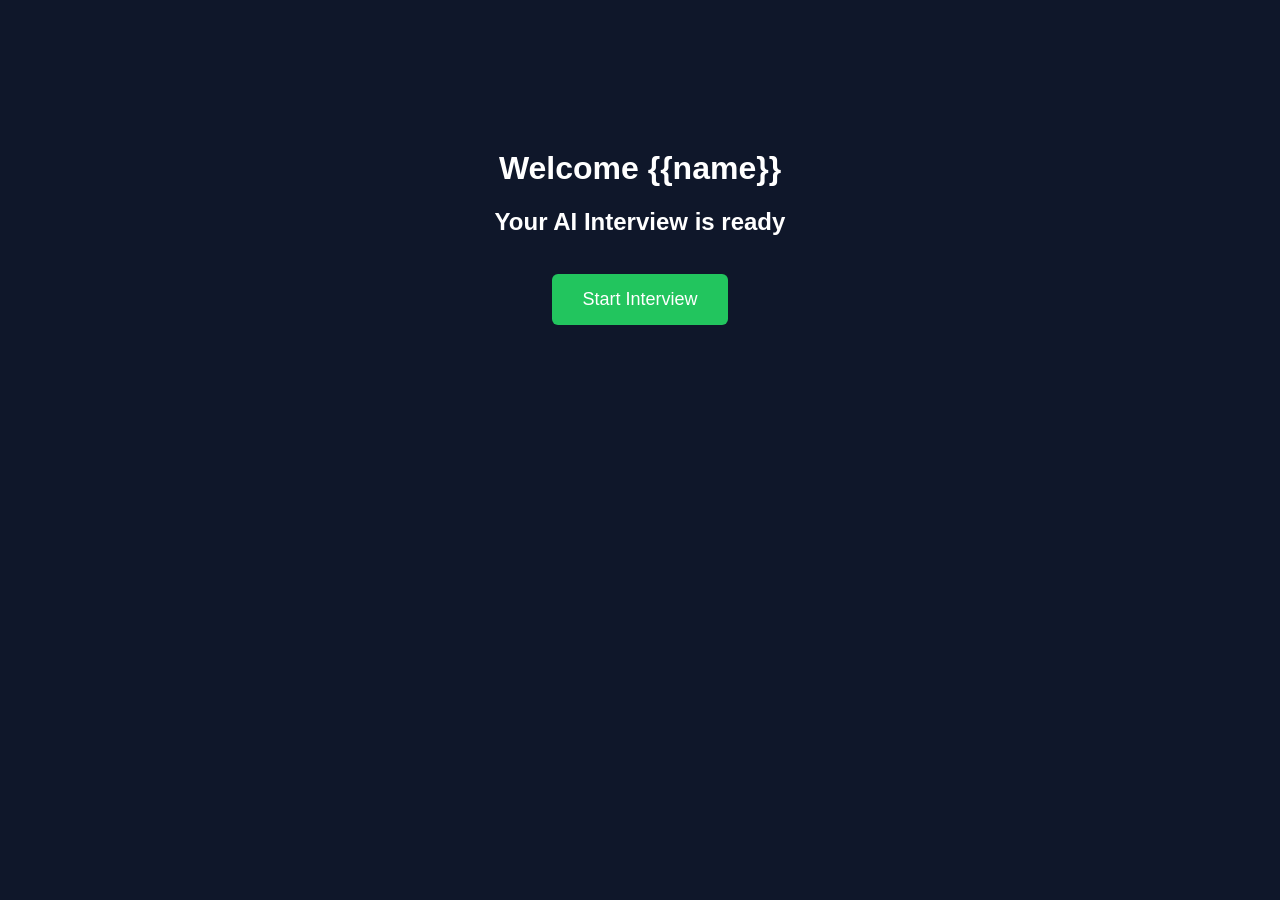
<file: templates/ready.html>
<!DOCTYPE html>
<html>
<head>

<title>AI Interview Ready</title>

<style>

body{
font-family:Arial;
background:#0f172a;
color:white;
text-align:center;
}

.container{
margin-top:150px;
}

button{
padding:15px 30px;
font-size:18px;
background:#22c55e;
color:white;
border:none;
border-radius:6px;
cursor:pointer;
}

button:hover{
background:#16a34a;
}

</style>

</head>

<body>

<div class="container">

<h1>Welcome {{name}}</h1>

<h2>Your AI Interview is ready</h2>

<br>

<a href="/interview">
<button>Start Interview</button>
</a>

</div>

</body>
</html>
</file>
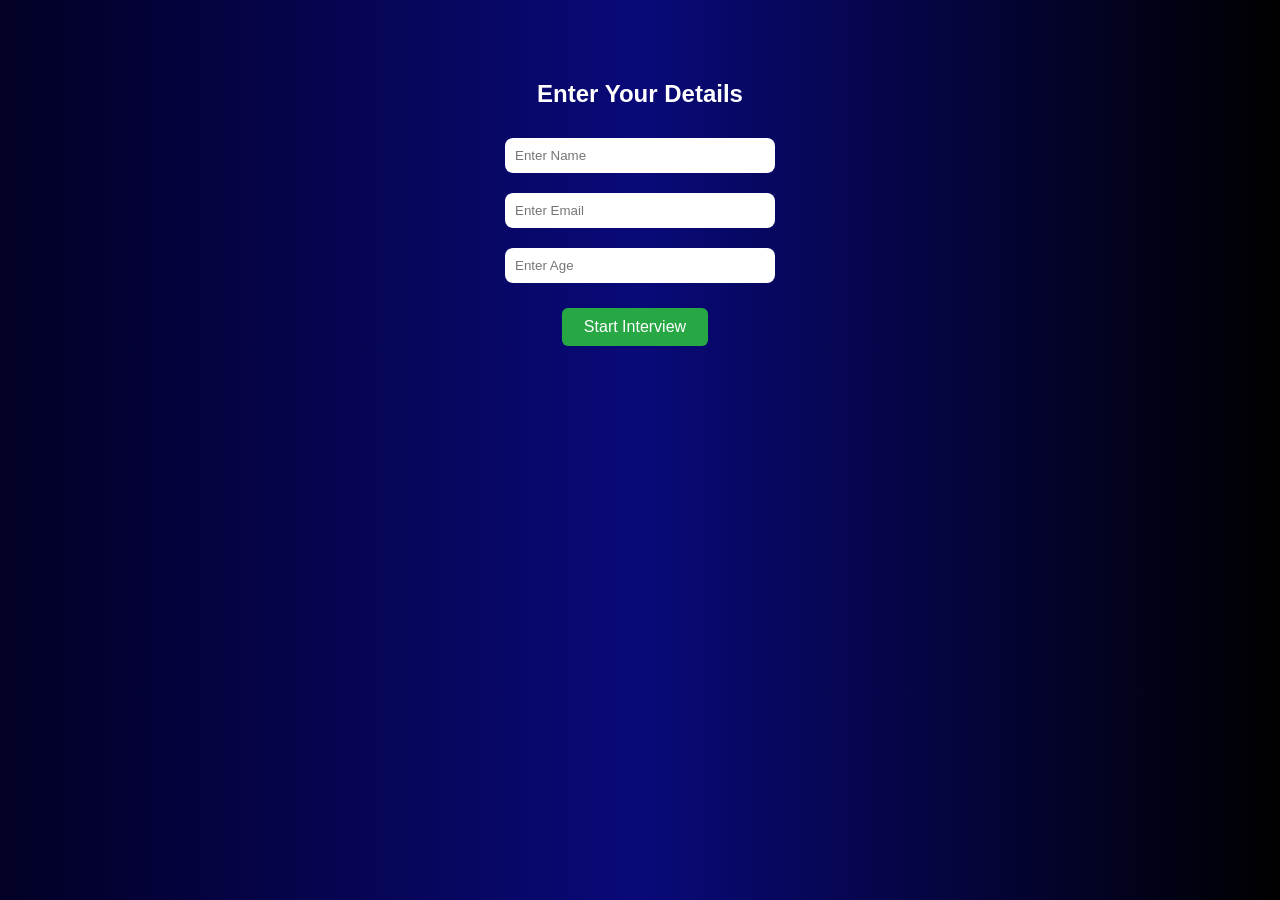
<file: templates/register.html>
<!DOCTYPE html>
<html lang="en">

<head>

<meta charset="UTF-8">

<title>Register</title>

<link rel="stylesheet" href="/static/css/style.css">

<style>

.form-box{

margin-top:80px;

}

input{

padding:10px;

width:250px;

margin:10px;

border-radius:8px;

border:none;

}

</style>

</head>

<body>

<div class="form-box">

<h2>Enter Your Details</h2>

<form method="post" action="/register">

<input
type="text"
name="name"
placeholder="Enter Name"
required
>

<br>

<input
type="email"
name="email"
placeholder="Enter Email"
required
>

<br>

<input
type="number"
name="age"
placeholder="Enter Age"
required
>

<br>

<button
type="submit"
class="btn"
>
Start Interview
</button>

</form>

</div>

</body>

</html>
</file>
<file: static/css/style.css>
body{
margin:0;
padding:0;
font-family:Arial, Helvetica, sans-serif;

background:linear-gradient(to right,#020024,#090979,#000);

color:white;
text-align:center;
}

/* MENU */

.menu{
position:fixed;
top:20px;
left:20px;
font-size:28px;
cursor:pointer;
z-index:1000;
}

/* SIDEBAR */

#sidebar{
position:fixed;
left:-220px;
top:0;
width:220px;
height:100%;
background:#111;
padding-top:60px;
transition:0.3s;
}

#sidebar a{
display:block;
padding:15px;
color:white;
text-decoration:none;
}

#sidebar a:hover{
background:#575757;
}

/* START PAGE */

.start-container{
height:100vh;
display:flex;
flex-direction:column;
justify-content:center;
align-items:center;
text-align:center;
}

.start-container h1{
font-size:40px;
margin-bottom:10px;
}

.start-container p{
font-size:20px;
margin-bottom:25px;
}

/* MAIN CONTAINER */

.main-container{
margin-top:70px;
}

/* TITLE */

.title{
font-size:32px;
margin-bottom:30px;
}

/* AVATAR */

#avatar{
width:500px;
height:350px;
margin:auto;
margin-bottom:30px;
}

/* QUESTION */

#questionBox{
font-size:20px;
margin-top:10px;
margin-bottom:25px;
}

/* ANSWER BOX */

textarea{
width:420px;
height:120px;
border-radius:8px;
border:none;
padding:12px;
font-size:15px;
resize:none;
outline:none;
}

/* BUTTONS */

button{
margin-top:15px;
margin-right:10px;
padding:10px 22px;
border:none;
border-radius:6px;
background:#28a745;
color:white;
font-size:16px;
cursor:pointer;
}

button:hover{
background:#1f7a33;
}

/* RESULT PAGE */

.result-container{
margin-top:120px;
text-align:center;
}

.result-container h1{
font-size:36px;
margin-bottom:20px;
}

.result-container h2{
font-size:42px;
margin-bottom:25px;
}

.result-buttons{
margin-top:30px;
}

.result-buttons button{
padding:12px 26px;
margin:10px;
font-size:16px;
border:none;
border-radius:6px;
background:#28a745;
color:white;
cursor:pointer;
}

.result-buttons button:hover{
background:#1f7a33;
}
</file>
